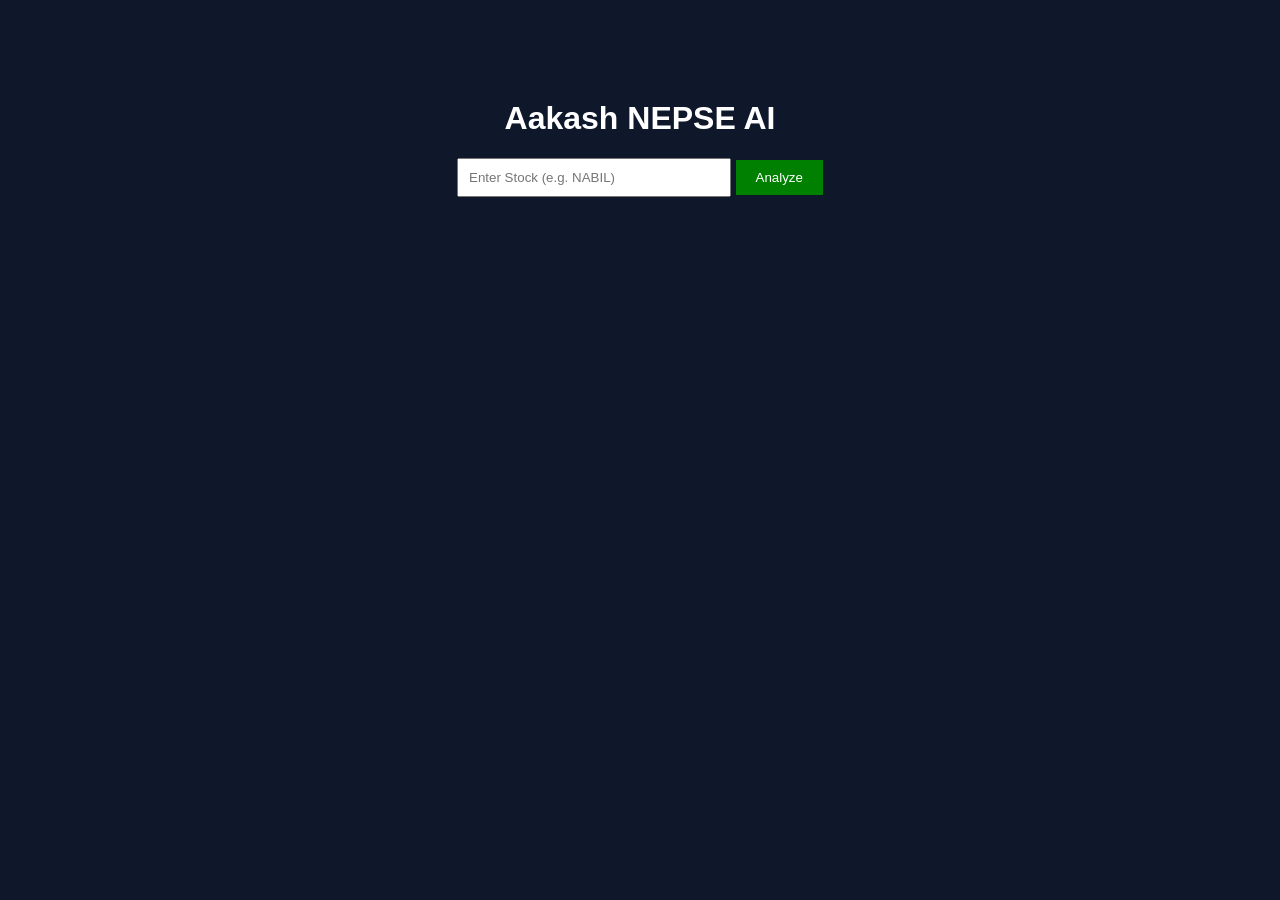
<file: templates/index.html>
<!DOCTYPE html>
<html>
<head>
    <title>Aakash NEPSE AI</title>
    <link rel="stylesheet" href="/static/style.css">
</head>
<body>
<div class="container">
    <h1>Aakash NEPSE AI</h1>
    <form action="/analyze" method="post">
        <input type="text" name="stock" placeholder="Enter Stock (e.g. NABIL)" required>
        <button type="submit">Analyze</button>
    </form>
</div>
</body>
</html>
</file>
<file: static/style.css>
body{
    font-family: Arial;
    background:#0f172a;
    color:white;
    text-align:center;
}
.container{
    margin-top:100px;
}
input{
    padding:10px;
    width:250px;
}
button{
    padding:10px 20px;
    background:green;
    color:white;
    border:none;
}
</file>
